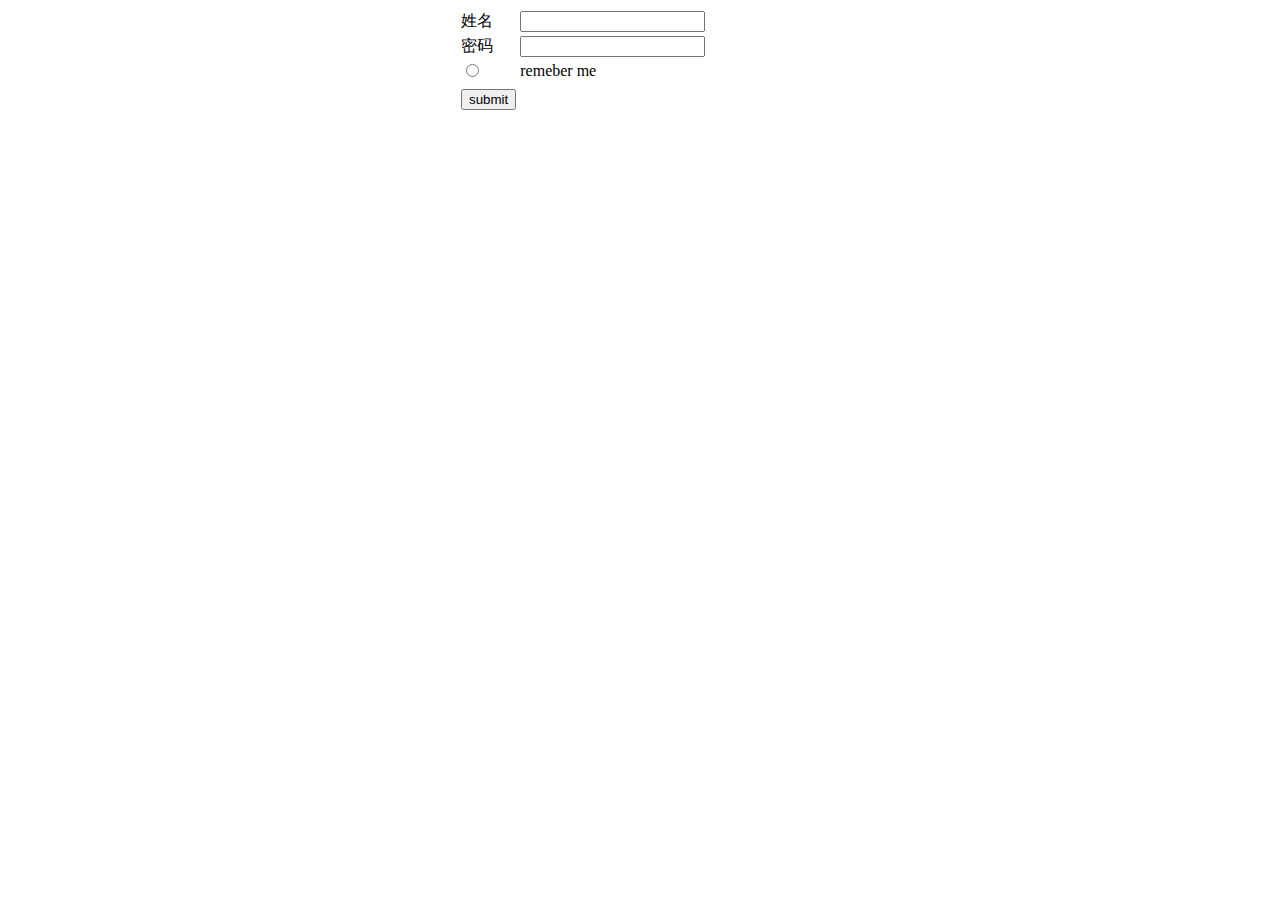
<file: src/main/resources/templates/index.html>
<!DOCTYPE html>
<html xmlns:th="http://www.thymeleaf.org">
<head>
    <meta charset="UTF-8">
    <title>登录</title>
    <link th:href="@{../css/index.css}" rel="stylesheet" />
</head>
<body>
<div style="width: 1400px;overflow: hidden">
    <div style="width: 500px;margin: auto">
        <form th:action="@{/login}" method="post">
            <table>
                <tbody>
                    <tr>
                        <td>姓名</td>
                        <td><input type="text" name="username" title="用户名"/></td>
                    </tr>
                    <tr>
                        <td>密码</td>
                        <td>
                            <input type="password" name="password"/>
                        </td>
                    </tr>
                    <tr>
                        <td><input type="radio" name="remeberme" value="true"/></td>
                        <td>remeber me</td>
                    </tr>
                    <tr>
                        <td><div th:text="${msg}" style="color: red"></div></td>
                    </tr>
                    <tr>
                        <td><input type="submit" value="submit"/></td>
                    </tr>
                </tbody>
            </table>
        </form>
    </div>

</div>
</body>
</html>
</file>
